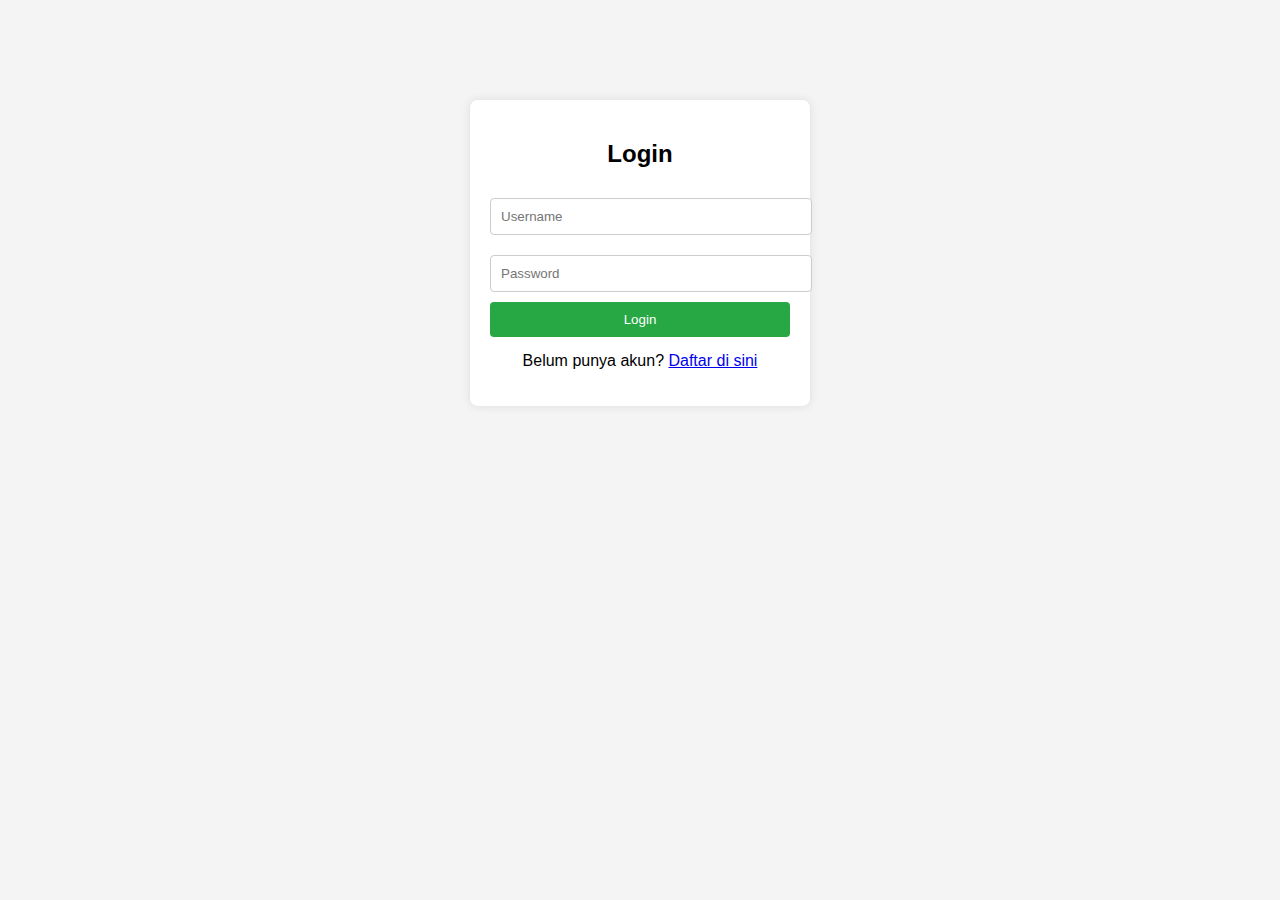
<file: index.html>
<!DOCTYPE html>
<html lang="en">
<head>
    <meta charset="UTF-8">
    <meta name="viewport" content="width=device-width, initial-scale=1.0">
    <title>Login</title>
    <link rel="stylesheet" href="style.css">
</head>
<body>
    <div class="form-container">
        <h2>Login</h2>
        <form id="loginForm">
            <input type="text" id="username" placeholder="Username" required>
            <input type="password" id="password" placeholder="Password" required>
            <button type="submit">Login</button>
        </form>
        <p>Belum punya akun? <a href="register.html">Daftar di sini</a></p>
    </div>
    <script src="script.js"></script>
</body>
</html>
</file>
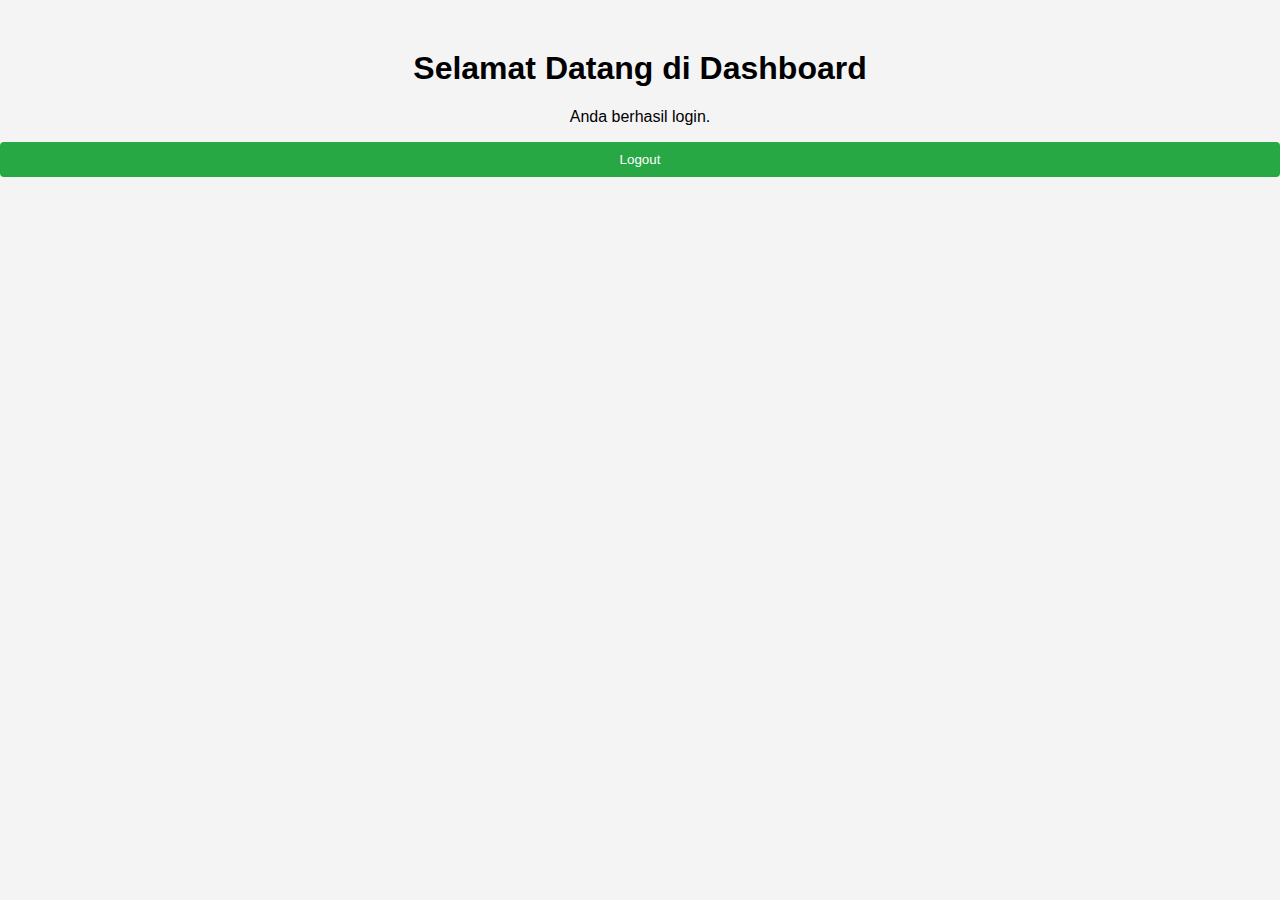
<file: dashboard.html>
<!DOCTYPE html>
<html lang="en">
<head>
    <meta charset="UTF-8">
    <meta name="viewport" content="width=device-width, initial-scale=1.0">
    <title>Dashboard</title>
    <link rel="stylesheet" href="style.css">
</head>
<body>
    <div class="dashboard-container">
        <h1>Selamat Datang di Dashboard</h1>
        <p>Anda berhasil login.</p>
        <button onclick="logout()">Logout</button>
    </div>
    <script src="script.js"></script>
</body>
</html>
</file>
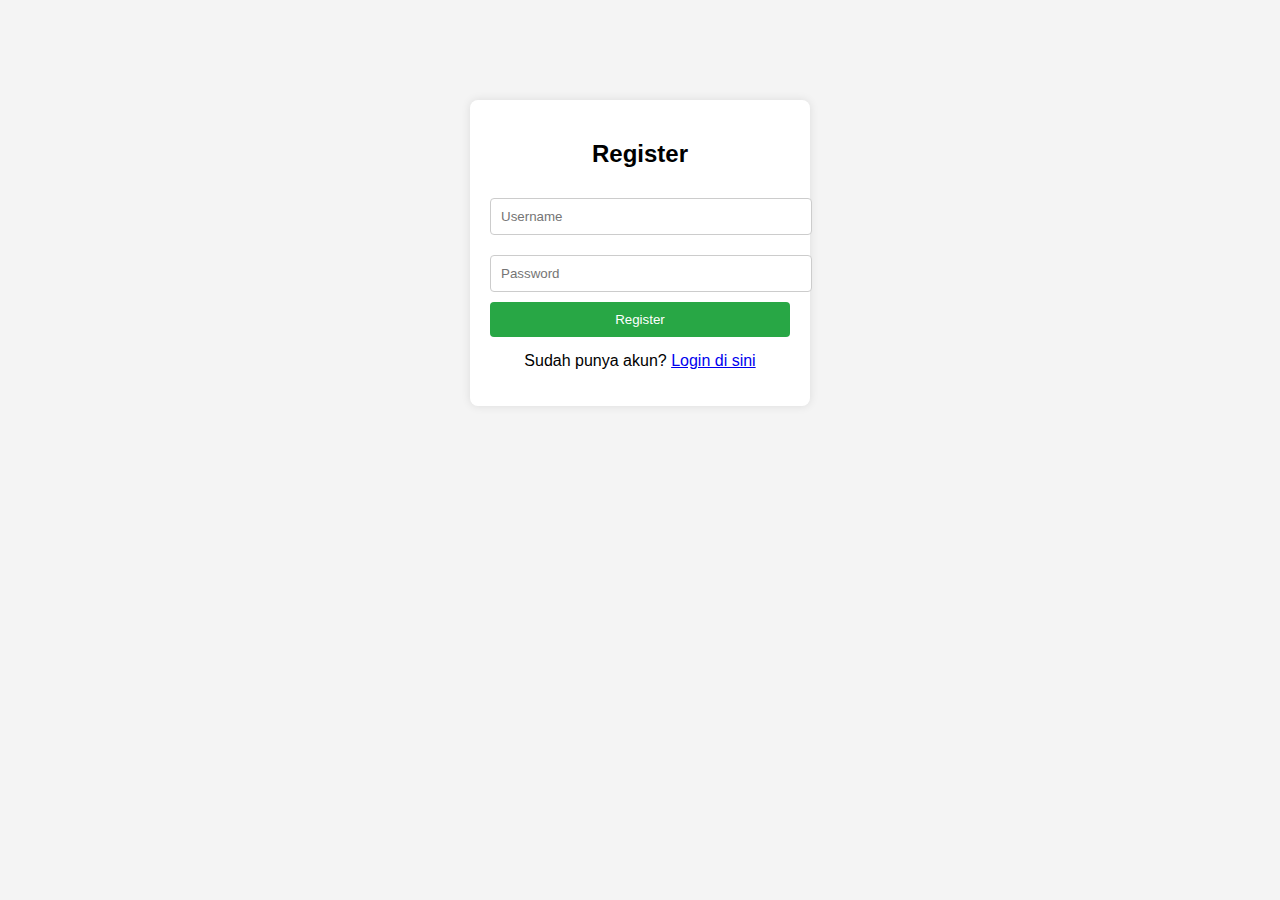
<file: register.html>
<!DOCTYPE html>
<html lang="en">
<head>
    <meta charset="UTF-8">
    <meta name="viewport" content="width=device-width, initial-scale=1.0">
    <title>Register</title>
    <link rel="stylesheet" href="style.css">
</head>
<body>
    <div class="form-container">
        <h2>Register</h2>
        <form id="registerForm">
            <input type="text" id="newUsername" placeholder="Username" required>
            <input type="password" id="newPassword" placeholder="Password" required>
            <button type="submit">Register</button>
        </form>
        <p>Sudah punya akun? <a href="index.html">Login di sini</a></p>
    </div>
    <script src="script.js"></script>
</body>
</html>
</file>
<file: style.css>
body {
    font-family: Arial, sans-serif;
    background-color: #f4f4f4;
    margin: 0;
    padding: 0;
}

.form-container {
    width: 300px;
    margin: 100px auto;
    background: #fff;
    padding: 20px;
    border-radius: 8px;
    box-shadow: 0 0 10px rgba(0,0,0,0.1);
}

h2 {
    text-align: center;
    margin-bottom: 20px;
}

input[type="text"], input[type="password"] {
    width: 100%;
    padding: 10px;
    margin: 10px 0;
    border: 1px solid #ccc;
    border-radius: 4px;
}

button {
    width: 100%;
    padding: 10px;
    background: #28a745;
    border: none;
    color: white;
    border-radius: 4px;
    cursor: pointer;
}

button:hover {
    background: #218838;
}

p {
    text-align: center;
    margin-top: 15px;
}

.dashboard-container {
    text-align: center;
    margin-top: 50px;
}
</file>
